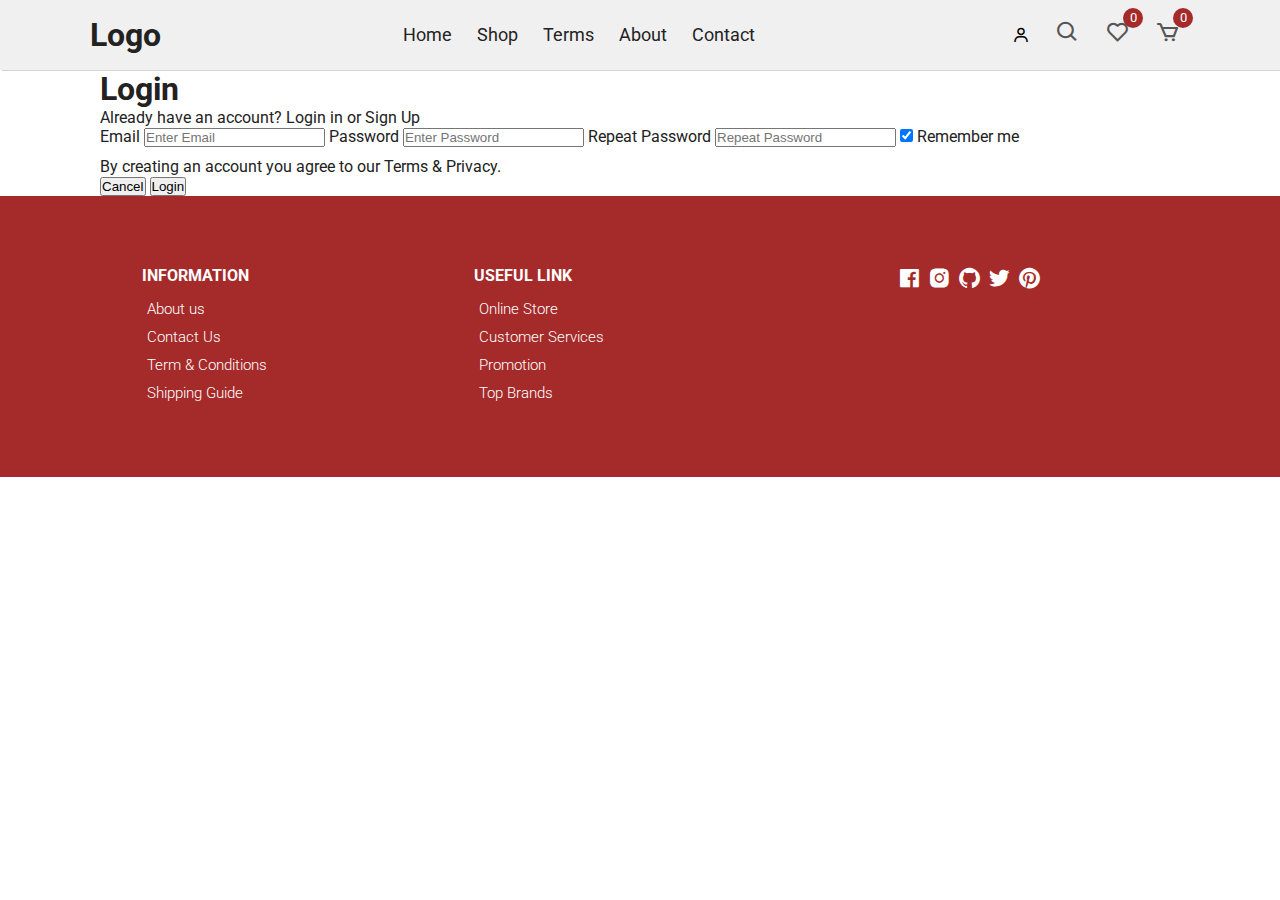
<file: login.html>
<!DOCTYPE html>
<html lang="en">
  <head>
    <meta charset="UTF-8" />
    <meta name="viewport" content="width=device-width, initial-scale=1.0" />
    <!-- Box icons -->
    <link
      rel="stylesheet"
      href="https://cdn.jsdelivr.net/npm/boxicons@latest/css/boxicons.min.css"
    />
    <!-- Custom StyleSheet -->
    <link rel="stylesheet" href="./css/styles.css" />
    <title>Login</title>
  </head>
  <body>
    <!-- Navigation -->
    <div class="navigation">
      <div class="nav-center container d-flex">
        <a href="index.html" class="logo"><h1>Logo</h1></a>

        <ul class="nav-list d-flex">
          <li class="nav-item">
            <a href="/" class="nav-link">Home</a>
          </li>
          <li class="nav-item">
            <a href="product.html" class="nav-link">Shop</a>
          </li>
          <li class="nav-item">
            <a href="#terms" class="nav-link">Terms</a>
          </li>
          <li class="nav-item">
            <a href="#about" class="nav-link">About</a>
          </li>
          <li class="nav-item">
            <a href="#contact" class="nav-link">Contact</a>
          </li>
          <li class="icons d-flex">
            <a href="login.html" class="icon">
              <i class="bx bx-user"></i>
            </a>
            <div class="icon">
              <i class="bx bx-search"></i>
            </div>
            <div class="icon">
              <i class="bx bx-heart"></i>
              <span class="d-flex">0</span>
            </div>
            <a href="cart.html" class="icon">
              <i class="bx bx-cart"></i>
              <span class="d-flex">0</span>
            </a>
          </li>
        </ul>

        <div class="icons d-flex">
          <a href="login.html" class="icon">
            <i class="bx bx-user"></i>
          </a>
          <div class="icon">
            <i class="bx bx-search"></i>
          </div>
          <div class="icon">
            <i class="bx bx-heart"></i>
            <span class="d-flex">0</span>
          </div>
          <a href="cart.html" class="icon">
            <i class="bx bx-cart"></i>
            <span class="d-flex">0</span>
          </a>
        </div>

        <div class="hamburger">
          <i class="bx bx-menu-alt-left"></i>
        </div>
      </div>
    </div>
    <!-- Login -->
    <div class="container">
      <div class="login-form">
        <form action="">
          <h1>Login</h1>
          <p>
            Already have an account? Login in or
            <a href="signup.html">Sign Up</a>
          </p>

          <label for="email">Email</label>
          <input type="text" placeholder="Enter Email" name="email" required />

          <label for="psw">Password</label>
          <input
            type="password"
            placeholder="Enter Password"
            name="psw"
            required
          />

          <label for="psw-repeat">Repeat Password</label>
          <input
            type="password"
            placeholder="Repeat Password"
            name="psw-repeat"
            required
          />

          <label>
            <input
              type="checkbox"
              checked="checked"
              name="remember"
              style="margin-bottom: 15px"
            />
            Remember me
          </label>

          <p>
            By creating an account you agree to our
            <a href="#">Terms & Privacy</a>.
          </p>

          <div class="buttons">
            <button type="button" class="cancelbtn">Cancel</button>
            <button type="submit" class="signupbtn">Login</button>
          </div>
        </form>
      </div>
    </div>

    <!-- Footer -->
    <footer class="footer">
      <div class="row">
        <div class="col d-flex">
          <h4>INFORMATION</h4>
          <a href="">About us</a>
          <a href="">Contact Us</a>
          <a href="">Term & Conditions</a>
          <a href="">Shipping Guide</a>
        </div>
        <div class="col d-flex">
          <h4>USEFUL LINK</h4>
          <a href="">Online Store</a>
          <a href="">Customer Services</a>
          <a href="">Promotion</a>
          <a href="">Top Brands</a>
        </div>
        <div class="col d-flex">
          <span><i class="bx bxl-facebook-square"></i></span>
          <span><i class="bx bxl-instagram-alt"></i></span>
          <span><i class="bx bxl-github"></i></span>
          <span><i class="bx bxl-twitter"></i></span>
          <span><i class="bx bxl-pinterest"></i></span>
        </div>
      </div>
    </footer>

    <!-- Custom Script -->
    <script src="./js/index.js"></script>
  </body>
</html>
</file>
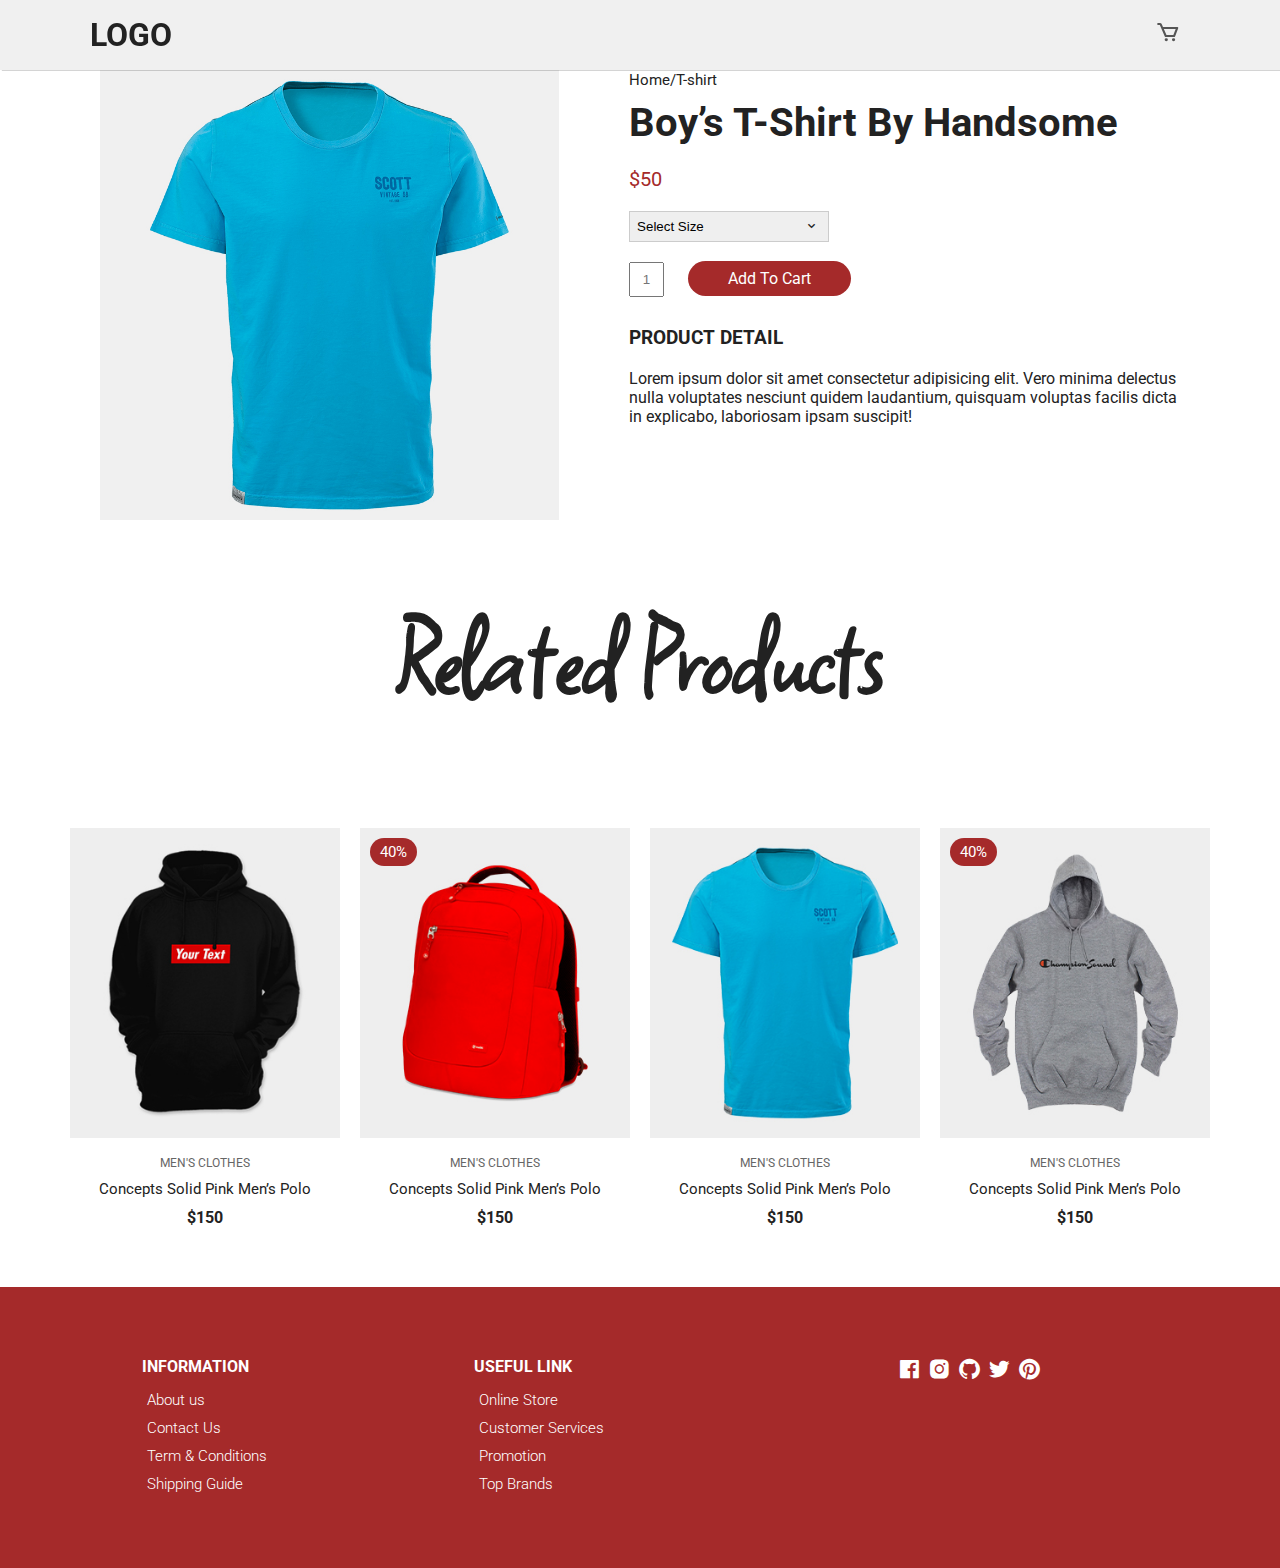
<file: productDetails.html>
<!DOCTYPE html>
<html lang="en">
  <head>
    <meta charset="UTF-8" />
    <meta name="viewport" content="width=device-width, initial-scale=1.0" />
    <!-- Box icons -->
    <link
      rel="stylesheet"
      href="https://cdn.jsdelivr.net/npm/boxicons@latest/css/boxicons.min.css"
    />
    <!-- Custom StyleSheet -->
    <link rel="stylesheet" href="./css/styles.css" />
    <title>Boy’s T-Shirt - Codevo</title>
  </head>

  <body>
    <!-- Navigation -->
    <div class="navigation">
      <div class="nav-center container d-flex">
        <a href="index.html" class="logo"><h1>LOGO</h1></a>

        <div class="icons d-flex">
      
          <a href="cart.html" class="icon">
            <i class="bx bx-cart"></i>
            <!-- <span class="d-flex">0</span> -->
          </a>
        </div>

        <div class="hamburger">
          <i class="bx bx-menu-alt-left"></i>
        </div>
      </div>
    </div>

    <!-- Product Details -->
    <section class="section product-detail">
      <div class="details container">
        <div class="left image-container">
          <div class="main">
            <img src="./images/product-8.jpg" id="zoom" alt="" />
          </div>
        </div>
        <div class="right">
          <span>Home/T-shirt</span>
          <h1>Boy’s T-Shirt By Handsome</h1>
          <div class="price">$50</div>
          <form>
            <div>
              <select>
                <option value="Select Size" selected disabled>
                  Select Size
                </option>
                <option value="1">32</option>
                <option value="2">42</option>
                <option value="3">52</option>
                <option value="4">62</option>
              </select>
              <span><i class="bx bx-chevron-down"></i></span>
            </div>
          </form>
          <form class="form">
            <input type="text" placeholder="1" />
            <a href="cart.html" class="addCart">Add To Cart</a>
          </form>
          <h3>Product Detail</h3>
          <p>
            Lorem ipsum dolor sit amet consectetur adipisicing elit. Vero minima
            delectus nulla voluptates nesciunt quidem laudantium, quisquam
            voluptas facilis dicta in explicabo, laboriosam ipsam suscipit!
          </p>
        </div>
      </div>
    </section>

    <!-- Related -->
    <section class="section featured">
      <div class="top container">
        <h1 style="margin-top:70px;">Related Products</h1>
      </div>
      <div class="product-center container">
        <div class="product-item">
          <div class="overlay">
            <a href="" class="product-thumb">
              <img src="./images/product-5.jpg" alt="" />
            </a>
          </div>
          <div class="product-info">
            <span>MEN'S CLOTHES</span>
            <a href="">Concepts Solid Pink Men’s Polo</a>
            <h4>$150</h4>
          </div>
          <ul class="icons">
            <li><i class="bx bx-heart"></i></li>
            <li><i class="bx bx-search"></i></li>
            <li><i class="bx bx-cart"></i></li>
          </ul>
        </div>
        <div class="product-item">
          <div class="overlay">
            <a href="" class="product-thumb">
              <img src="./images/product-2.jpg" alt="" />
            </a>
            <span class="discount">40%</span>
          </div>
          <div class="product-info">
            <span>MEN'S CLOTHES</span>
            <a href="">Concepts Solid Pink Men’s Polo</a>
            <h4>$150</h4>
          </div>
          <ul class="icons">
            <li><i class="bx bx-heart"></i></li>
            <li><i class="bx bx-search"></i></li>
            <li><i class="bx bx-cart"></i></li>
          </ul>
        </div>
        <div class="product-item">
          <div class="overlay">
            <a href="" class="product-thumb">
              <img src="./images/product-7.jpg" alt="" />
            </a>
          </div>
          <div class="product-info">
            <span>MEN'S CLOTHES</span>
            <a href="">Concepts Solid Pink Men’s Polo</a>
            <h4>$150</h4>
          </div>
          <ul class="icons">
            <li><i class="bx bx-heart"></i></li>
            <li><i class="bx bx-search"></i></li>
            <li><i class="bx bx-cart"></i></li>
          </ul>
        </div>
        <div class="product-item">
          <div class="overlay">
            <a href="" class="product-thumb">
              <img src="./images/product-4.jpg" alt="" />
            </a>
            <span class="discount">40%</span>
          </div>
          <div class="product-info">
            <span>MEN'S CLOTHES</span>
            <a href="">Concepts Solid Pink Men’s Polo</a>
            <h4>$150</h4>
          </div>
          <ul class="icons">
            <li><i class="bx bx-heart"></i></li>
            <li><i class="bx bx-search"></i></li>
            <li><i class="bx bx-cart"></i></li>
          </ul>
        </div>
      </div>
    </section>
    <!-- Footer -->
    <footer class="footer">
      <div class="row">
        <div class="col d-flex">
          <h4>INFORMATION</h4>
          <a href="">About us</a>
          <a href="">Contact Us</a>
          <a href="">Term & Conditions</a>
          <a href="">Shipping Guide</a>
        </div>
        <div class="col d-flex">
          <h4>USEFUL LINK</h4>
          <a href="">Online Store</a>
          <a href="">Customer Services</a>
          <a href="">Promotion</a>
          <a href="">Top Brands</a>
        </div>
        <div class="col d-flex">
          <span><i class="bx bxl-facebook-square"></i></span>
          <span><i class="bx bxl-instagram-alt"></i></span>
          <span><i class="bx bxl-github"></i></span>
          <span><i class="bx bxl-twitter"></i></span>
          <span><i class="bx bxl-pinterest"></i></span>
        </div>
      </div>
    </footer>
    <!-- Custom Script -->
    <script src="./js/index.js"></script>
    <script
      src="https://code.jquery.com/jquery-3.4.0.min.js"
      integrity="sha384-JUMjoW8OzDJw4oFpWIB2Bu/c6768ObEthBMVSiIx4ruBIEdyNSUQAjJNFqT5pnJ6"
      crossorigin="anonymous"
    ></script>
    <script src="./js/zoomsl.min.js"></script>
    <script>
      $(function () {
        console.log("hello");
        $("#zoom").imagezoomsl({
          zoomrange: [4, 4],
        });
      });
    </script>
  </body>
</html>
</file>
<file: css/styles.css>
/* Fonts */
@import url('https://fonts.googleapis.com/css2?family=Roboto:wght@100;300;400;500;700&display=swap');
@import url('https://fonts.googleapis.com/css2?family=Square+Peg&display=swap');
/* Color Variables */
:root {
  --white: #fff;
  --black: #222;
  --green: brown;
  --grey1: #f0f0f0;
  --grey2: #e9d7d3;
}

/* Basic Reset */
*{
  margin: 0;
  padding: 0;
  box-sizing: inherit;
}

html {
  box-sizing: border-box;
  font-size: 62.5%;
}

body {
  font-family: 'Roboto', sans-serif;
  font-size: 1.6rem;
  background-color: var(--white);
  color: var(--black);
  font-weight: 400;
  font-style: normal;
}

a {
  text-decoration: none;
  color: var(--black);
}

li {
  list-style: none;
}

.container {
  max-width: 114rem;
  margin: 0 auto;
  padding: 0 3rem;
  
}

.d-flex {
  display: flex;
  align-items: center;
}

/* 
=================
Header
=================
*/

.header {
  position: relative;
  min-height: 100vh;
  overflow-x: hidden;
}





/*  Navigation */


.navigation {
  height: 6rem;
  line-height: 6rem;
  position: sticky;
  display: flex;align-items: center;
  top: 0%;
  z-index: 1000;
  background-color:var(--grey1);
  height: 70px;
  box-shadow: 1px 1px 1px -1px black;
}

.nav-center {
  justify-content: space-between;
  align-items: center;
  padding: 20px;
  position: sticky;
  top: 0%;
  width: 100vw;
}

.nav-list .icons {
  display: none;
}

.nav-center .nav-item:not(:last-child) {
  margin-right: 0.5rem;
}

.nav-center .nav-link {
  font-size: 1.8rem;
  padding: 1rem;
}

.nav-center .nav-link:hover {
  color: var(--green);
}

.nav-center .hamburger {
  display: none;
  font-size: 2.3rem;
  color: var(--black);
  cursor: pointer;
}

.header_menus{
  display: flex;
  justify-content: space-between;
  width: 50%;
}

/* Icons */

.icon {
  cursor: pointer;
  font-size: 2.5rem;
  padding: 0 1rem;
  color: #555;
  position: relative;
}

.icon:not(:last-child) {
  margin-right: 0.5rem;
}

.icon span {
  position: absolute;
  top: 3px;
  right: -3px;
  background-color: var(--green);
  color: var(--white);
  border-radius: 50%;
  font-size: 1.3rem;
  height: 2rem;
  width: 2rem;
  justify-content: center;
}

@media only screen and (max-width: 768px) {
  .nav-list {
    position: fixed;
    top: 12%;
    left: -35rem;
    flex-direction: column;
    align-items: flex-start;
    box-shadow: 5px 5px 10px rgba(0, 0, 0, 0.2);
    background-color: white;
    height: 100%;
    width: 0%;
    max-width: 35rem;
    z-index: 100;
    transition: all 300ms ease-in-out;
  }

  .nav-list.open {
    left: 0;
    width: 100%;
  }

  .nav-list .nav-item {
    margin: 0 0 1rem 0;
    width: 100%;
  }

  .nav-list .nav-link {
    font-size: 2rem;
    color: var(--black);
  }
/* 
  .nav-center .hamburger {
    display: block;
    color: var(--black);
    font-size: 3rem;
  } */




  .top-nav div {
    justify-content: center;
    height: 3rem;
  }
}

/* 
=================
Hero Area
=================
*/

.hero,
.hero .glide__slides {
  background-color: var(--grey2);
  position: relative;
  height: calc(100vh - 6rem);
  margin: 0 4rem;
  overflow: hidden;
}

.hero .center {
  display: flex;
  align-items: center;
  justify-content: center;
  position: relative;
  height: 100%;
  padding-top: 3rem;
}

.hero .left {
  position: absolute;
  top: 0%;
  left: 25rem;
  opacity: 0;
  transition: all 1000ms ease-in-out;
}

.hero .left h1 {
  font-size: 5rem;
  margin: 1rem 0;
  font-family:'Poppins', cursive;

}

.hero .left p {
  font-size: 1.6rem;
  margin-bottom: 1rem;
}

.hero .left .hero-btn {
  display: inline-block;
  padding: 1rem 3rem;
  font-size: 1.6rem;
  margin-top: 1rem;
  background-color: var(--green);
  color: white;
}

.hero .right {
  flex: 0 0 50%;
  height: 100%;
  position: relative;
  text-align: center;
}

.hero .right img {
  position: absolute;
  width: 55rem;
  opacity: 0;
  transition: all 1000ms ease-in-out;
}

.center .right img.img1 {
  width: 85%;
  right: -25%;
  bottom: -50%;
}

.center .right img.img2 {
  width: 90%;
  right: -40%;
  bottom: -40%;
}

.glide__slide--active .center .right img {
  bottom: -3%;
  opacity: 1;
}

.glide__slide--active .left {
  opacity: 1;
  top: 35%;
}

/*
======================
Hero Media Query
======================
*/
@media only screen and (max-width: 1500px) {
  .hero .left {
    left: 0;
  }
}
@media only screen and (max-width: 999px) {
  .glide__slide--active .left {
    top: 15%;
  }

  .center .right img.img1 {
    width: 90%;
  }

  .center .right img.img2 {
    width: 100%;
  }
}

@media only screen and (max-width: 567px) {
  .center .right img.img1 {
    width: 30rem;
  }

  .center .right img.img2 {
    width: 33rem;
  }

  .hero,
  .hero .glide__slides {
    margin: 0;
    padding: 0 3rem;
  }

  .hero .left h1 {
    font-size: 3rem;
  }

  .hero .left span {
    font-size: 1.4rem;
  }
  .hero .left p {
    font-size: 1.5rem;
    width: 80%;
  }
}

/* New Arrivals */
.title {
  text-align: center;
  margin-bottom: 5rem;
  margin-top: 5rem;
}

.title h1 {
  font-size: 3rem;
  text-transform: uppercase;
  margin-bottom: 1rem;
  font-weight: 500;
}

.product-center {
  display: flex;
  align-items: center;
  justify-content: center;
  flex-wrap: wrap;
  max-width: 120rem;
  margin: 0 auto;
  padding: 2rem 2rem;
  
}

.product-item {
  position: relative;
  width: 27rem;
  margin: 0 auto;
  margin-bottom: 3rem;
}

.product-thumb img {
  width: 100%;
  height: 31rem;
  object-fit: cover;
  transition: all 500ms linear;
}

.product-info {
  padding: 1rem;
  text-align: center;
}

.product-info span {
  display: inline-block;
  font-size: 1.2rem;
  color: #666;
  margin-bottom: 1rem;
}

.product-info a {
  font-size: 1.5rem;
  display: block;
  margin-bottom: 1rem;
  transition: all 300ms ease;
}

.product-info a:hover {
  color: var(--green);
}

.product-item .icons {
  position: absolute;
  left: 50%;
  top: 35%;
  transform: translateX(-50%);
  display: flex;
  align-items: center;
}

.product-item .icons li {
  background-color: var(--white);
  text-align: center;
  padding: 1rem 1.5rem;
  font-size: 2.3rem;
  cursor: pointer;
  transition: 300ms ease-out;
  transform: translateY(20px);
  visibility: hidden;
  opacity: 0;
}

.product-item .icons li:first-child {
  transition-delay: 0.1s;
}

.product-item .icons li:nth-child(2) {
  transition-delay: 0.2s;
}

.product-item .icons li:nth-child(3) {
  transition-delay: 0.3s;
}

.product-item:hover .icons li {
  visibility: visible;
  opacity: 1;
  transform: translateY(0);
}

.product-item .icons li:not(:last-child) {
  margin-right: 0.5rem;
}

.product-item .icons li:hover {
  background-color: var(--green);
  color: var(--white);
}

.product-item .overlay {
  position: relative;
  overflow: hidden;
  cursor: pointer;
  width: 100%;
}

.product-item .overlay::after {
  content: '';
  position: absolute;
  top: 0;
  left: 0;
  width: 100%;
  height: 100%;
  background-color: rgba(0, 0, 0, 0.5);
  visibility: hidden;
  opacity: 0;
  transition: 300ms ease-out;
}

.product-item:hover .overlay::after {
  visibility: visible;
  opacity: 1;
}

.product-item:hover .product-thumb img {
  transform: scale(1.1);
}

.product-item .discount {
  position: absolute;
  top: 1rem;
  left: 1rem;
  background-color: var(--green);
  padding: 0.5rem 1rem;
  color: var(--white);
  border-radius: 2rem;
  font-size: 1.5rem;
}

@media only screen and (max-width: 567px) {
  .product-center {
    max-width: 100%;
    padding: 0 1rem;
  }

  .product-item {
    width: 40%;
    margin-bottom: 3rem;
  }

  .product-thumb img {
    height: 20rem;
  }

  .product-item {
    margin-right: 2rem;
  }

  .product-item .icons li {
    padding: 0.5rem 1rem;
    font-size: 1.8rem;
  }
}

/* Banner */

.banner {
  position: relative;
  background-color: var(--grey2);
  padding: 14rem 20%;
}

.banner .right img {
  position: absolute;
  bottom: 0;
  right: 10%;
  width: 75rem;
}

.banner .trend,
.banner p {
  display: block;
  font-size: 2rem;
  font-weight: 300;
  margin-bottom: 1.5rem;
}

.banner h1 {
  font-size: 5.4rem;
  color: var(--black);
  margin-bottom: 1.5rem;
}

.banner .btn {
  display: inline-block;
  margin-top: 2rem;
}

@media only screen and (max-width: 1500px) {
  .banner {
    padding: 14rem;
  }

  .banner .right img {
    right: 3rem;
    width: 70rem;
  }
}

@media only screen and (max-width: 996px) {
  .banner {
    padding: 8rem 2rem;
  }

  .banner .trend,
  .banner p {
    font-size: 1.5rem;
  }

  .banner h1 {
    font-size: 4rem;
  }

  .banner .right img {
    right: -6%;
    width: 50rem;
  }
}

@media only screen and (max-width: 768px) {
  .banner {
    display: grid;
    grid-template-columns: 1fr;
    height: 80vh;
  }

  .banner .left {
    width: 100%;
    margin-bottom: 3rem;
  }

  .banner .right {
    flex: 0 0 50%;
  }

  .banner .right img {
    right: 0;
    width: 50rem;
    left: 50%;
    transform: translateX(-50%);
  }
}

@media only screen and (max-width: 567px) {
  .banner {
    padding: 8rem 5rem;
  }

  .banner .trend,
  .banner p {
    font-size: 1.3rem;
    margin-bottom: 1rem;
  }

  .banner h1 {
    font-size: 3rem;
    margin-bottom: 1rem;
  }

  .banner .btn {
    padding: 0.8rem 1.7rem;
    font-size: 1.4rem;
  }

  .banner .right img {
    width: 45rem;
  }
}

/* Contact */
.contact {
  background-color: var(--black);
  color: var(--white);
  padding: 10rem 20rem;
}

.contact .row {
  display: grid;
  grid-template-columns: 1fr 1fr;
  align-items: center;
}

.contact .row .col h2 {
  margin-bottom: 1.5rem;
}

.contact .row .col p {
  width: 70%;
  margin-bottom: 2rem;
}

.btn-1 {
  background-color: var(--green);
  color: var(--white);
  display: inline-block;
  border-radius: 1rem;
  padding: 1rem 2rem;
}

.contact form div {
  position: relative;
  width: 80%;
  margin: 0 auto;
}

.contact form input {
  font-family: 'Roboto', sans-serif;
  text-indent: 2rem;
  width: 100%;
  border-radius: 1rem;
  padding: 1.5rem 0;
  outline: none;
  border: none;
}

.contact form a {
  position: absolute;
  top: 0;
  right: 0;
  background-color: var(--green);
  color: white;
  margin: 0.5rem;
  padding: 1rem 3rem;
  border-radius: 1rem;
}

@media only screen and (max-width: 996px) {
  .contact {
    padding: 8rem 8rem;
  }
}

@media only screen and (max-width: 768px) {
  .contact .row {
    grid-template-columns: 1fr;
    gap: 5rem 0;
  }

  .contact form div {
    width: 100%;
  }
}

@media only screen and (max-width: 567px) {
  .contact {
    padding: 8rem 1rem;
  }
}

/* Footer */
.footer {
  padding: 7rem 1rem;
  background-color: var(--green);
}

footer .row {
  display: grid;
  grid-template-columns: 1fr 1fr 1fr;
  max-width: 99.6rem;
  margin: 0 auto;
}

.footer .col {
  flex-direction: column;
  color: var(--white);
  align-items: flex-start;
}

.footer .col:last-child {
  flex-direction: row;
  justify-content: center;
}

.footer .col:last-child span {
  font-size: 2.5rem;
  margin-right: 0.5rem;
  color: var(--white);
}

.footer .col a {
  color: var(--white);
  font-size: 1.5rem;
  padding: 0.5rem;
  font-weight: 300;
}

.footer .col h4 {
  margin-bottom: 1rem;
}

@media only screen and (max-width: 567px) {
  footer .row {
    grid-template-columns: 1fr;
    row-gap: 3rem;
  }
}

/* Popup */
.popup {
  position: fixed;
  top: 0;
  left: 0;
  width: 100%;
  height: 100vh;
  background-color: rgba(0, 0, 0, 0.5);
  z-index: 9999;
  transition: 0.3s;
  transform: scale(1);
}

.popup-content {
  position: absolute;
  top: 50%;
  left: 50%;
  width: 90%;
  max-width: 110rem;
  margin: 0 auto;
  height: 55rem;
  transform: translate(-50%, -50%);
  padding: 1.6rem;
  display: table;
  overflow: hidden;
  background-color: var(--white);
}

.popup-close {
  display: flex;
  align-items: center;
  justify-content: center;
  position: absolute;
  top: 2rem;
  right: 2rem;
  padding: 0.5rem;
  background-color: var(--green);
  border-radius: 50%;
  cursor: pointer;
}

.popup-close {
  font-size: 3rem;
  color: white;
}

.popup-left {
  display: table-cell;
  width: 50%;
  height: 100%;
  vertical-align: middle;
}

.popup-right {
  display: table-cell;
  width: 50%;
  vertical-align: middle;
  padding: 3rem 5rem;
}

.popup-img-container {
  width: 100%;
  overflow: hidden;
}

.popup-img-container img.popup-img {
  display: block;
  width: 60rem;
  height: 45rem;
  max-width: 100%;
  border-radius: 1rem;
  object-fit: cover;
}

.right-content {
  text-align: center;
  width: 85%;
  margin: 0 auto;
}

.right-content h1 {
  font-size: 4rem;
  color: #000;
  margin-bottom: 1.6rem;
}

.right-content h1 span {
  color: var(--green);
}

.right-content p {
  font-size: 1.6rem;
  color: #555;
  margin-bottom: 1.6rem;
}

.popup-form {
  width: 100%;
  padding: 1.5rem 0;
  text-indent: 1rem;
  margin-bottom: 1.6rem;
  border-radius: 3rem;
  background-color: var(--green);
  color: white;
  font-size: 1.8rem;
  border: none;
}

.popup-form::placeholder {
  color: white;
}

.popup-form:focus {
  outline: none;
}

.right-content a:link,
.right-content a:visited {
  display: inline-block;
  padding: 1.8rem 5rem;
  border-radius: 3rem;
  font-weight: 700;
  color: var(--white);
  background-color: var(--black);
  border: 1px solid var(--grey2);
  transition: 0.3s;
}

.right-content a:hover {
  background-color: var(--green);
  border: 1px solid var(--grey2);
  color: var(--black);
}

.hide-popup {
  transform: scale(0.2);
  opacity: 0;
  visibility: hidden;
}

@media only screen and (max-width: 1200px) {
  .right-content {
    width: 100%;
  }

  .right-content h1 {
    font-size: 3.5rem;
    margin-bottom: 1.3rem;
  }
}

@media only screen and (max-width: 998px) {
  .popup-right {
    width: 100%;
  }

  .popup-left {
    display: none;
  }

  .right-content h1 {
    font-size: 5rem;
  }
}

@media only screen and (max-width: 768px) {
  .right-content h1 {
    font-size: 4rem;
  }

  .right-content p {
    font-size: 1.6rem;
  }

  .popup-form {
    width: 90%;
    margin: 0 auto;
    padding: 1.8rem 0;
    margin-bottom: 1.5rem;
  }

  .goto-top:link,
  .goto-top:visited {
    right: 5%;
    bottom: 5%;
  }
}

@media only screen and (max-width: 568px) {
  .popup-right {
    padding: 0 1.6rem;
  }

  .popup-content {
    height: 35rem;
    width: 90%;
    margin: 0 auto;
  }

  .right-content {
    width: 100%;
  }

  .right-content h1 {
    font-size: 3rem;
  }

  .right-content p {
    font-size: 1.4rem;
  }

  .popup-form {
    width: 100%;
    padding: 1.5rem 0;
    margin-bottom: 1.3rem;
  }

  .right-content a:link,
  .right-content a:visited {
    padding: 1.5rem 3rem;
  }

  .popup-close {
    top: 1rem;
    right: 1rem;
    padding: 0.5rem;
  }
}

/* All Products */
.section .top  {
  display: flex;
  align-items: center;
  justify-content: center;
  padding: 30px;
  margin-top: -60px;
  margin-bottom: 4rem;
  font-size: 60px;
  text-align: center;
  width: 100vw;
  font-family:'Square Peg', cursive;



}

.all-products .top select {
  font-family: 'Poppins', sans-serif;
  width: 20rem;
  padding: 1rem;
  border: 1px solid #ccc;
  appearance: none;
  outline: none;
}

form {
  position: relative;
  z-index: 1;
}

form span {
  position: absolute;
  top: 50%;
  right: 1rem;
  transform: translateY(-50%);
  font-size: 2rem;
  z-index: 0;
}

@media only screen and (max-width: 768px) {
  .all-products .top select {
    width: 15rem;
  }
}




/* Product Details */
.product-detail .details {
  display: grid;
  grid-template-columns: 1fr 1.2fr;
  gap: 7rem;
}

.product-detail .left {
  display: flex;
  flex-direction: column;
}

.product-detail .left .main {
  text-align: center;
  background-color: #f6f2f1;
  margin-bottom: 2rem;
  height: 45rem;
}

.product-detail .left .main img {
  object-fit: cover;
  height: 100%;
  width: 100%;
}

.product-detail .right span {
  display: inline-block;
  font-size: 1.5rem;
  margin-bottom: 1rem;
}

.product-detail .right h1 {
  font-size: 4rem;
  line-height: 1.2;
  margin-bottom: 2rem;
}

.product-detail .right .price {
  font-size: 600;
  font-size: 2rem;
  color: var(--green);
  margin-bottom: 2rem;
}

.product-detail .right div {
  display: inline-block;
  position: relative;
  z-index: -1;
}

.product-detail .right select {
  font-family: 'Poppins', sans-serif;
  width: 20rem;
  padding: 0.7rem;
  border: 1px solid #ccc;
  appearance: none;
  outline: none;
}

.product-detail form {
  margin-bottom: 2rem;
  z-index: 0;
}

.product-detail form span {
  position: absolute;
  top: 50%;
  right: 1rem;
  transform: translateY(-50%);
  font-size: 2rem;
  z-index: 0;
}

.product-detail .form {
  margin-bottom: 3rem;
}

.product-detail .form input {
  padding: 0.8rem;
  text-align: center;
  width: 3.5rem;
  margin-right: 2rem;
}

.product-detail .form .addCart {
  background: var(--green);
  padding: 0.8rem 4rem;
  color: #fff;
  border-radius: 3rem;
}

.product-detail h3 {
  text-transform: uppercase;
  margin-bottom: 2rem;
}

@media only screen and (max-width: 996px) {
  .product-detail .left {
    width: 30rem;
    height: 45rem;
  }

  .product-detail .details {
    gap: 3rem;
  }
}

@media only screen and (max-width: 650px) {
  .product-detail .details {
    grid-template-columns: 1fr;
  }

  .product-detail .right {
    margin-top: 1rem;
  }

  .product-detail .left {
    width: 100%;
    height: 45rem;
  }

  .product-detail .details {
    gap: 3rem;
  }
}

/*  Cart functionality */

.CartSection 
{
  position:fixed;
  right: 0%;
  margin-top: 70px; ;
  background-color: white;
  color: black;
  
  height: 100vh;
  width: 400px;
  z-index: 900;
  top: 0%;
  transform: translateX(700px);
  transition: 1s ease;
  overflow-y: scroll;

}
.CartSection h1
{
  padding: 20px;
  font-family: "Roboto";
  border-bottom: 1px solid black;


}

.CartActive
{
  transform: translateX(0px);
  transition: 0.6s ease;

}


.addToCart
{
  background-color: var(--green);
  outline: none;
  border: none;
  padding: 8px;
  border-radius: 15px;
  color: white;
  cursor: pointer;

}
.addToCart:hover
{
  background-color: rgb(131, 59, 59);
  color: va;
}
.addToCart:active
{
  transform: scale(0.9);
}


.bx-user
{
  font-size: 18px;
  color: black;
}
</file>
